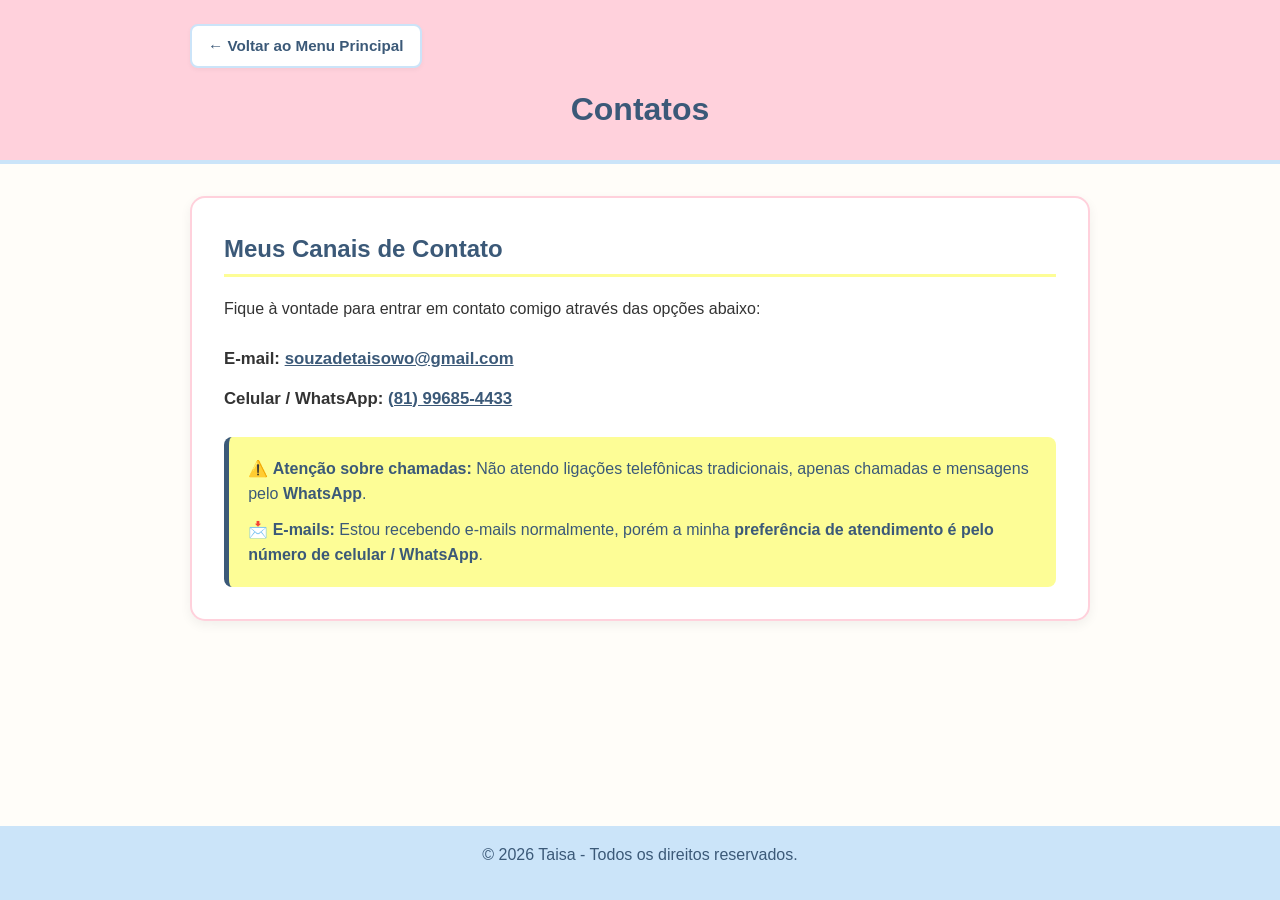
<file: contato.html>
<!DOCTYPE html>
<html lang="pt-br">
<head>
    <meta charset="UTF-8">
    <meta name="viewport" content="width=device-width, initial-scale=1.0">
    <title>Taisa - Contatos</title>
    <link rel="stylesheet" href="css/contatoStyle.css">
</head>
<body>
    <header>
        <div class="voltar-container">
            <a href="index.html" class="btn-voltar">&#8592; Voltar ao Menu Principal</a>
        </div>
        <h1>Contatos</h1>
    </header>

    <main>
        <section>
            <h2>Meus Canais de Contato</h2>
            <p>Fique à vontade para entrar em contato comigo através das opções abaixo:</p>

            <div class="contato-info">
                <ul>
                    <li><strong>E-mail:</strong> <a href="mailto:souzadetaisowo@gmail.com">souzadetaisowo@gmail.com</a></li>
                    <li><strong>Celular / WhatsApp:</strong> <a href="https://wa.me/5581996854433" target="_blank" rel="noopener noreferrer">(81) 99685-4433</a></li>
                </ul>
            </div>

            <div class="aviso-importante">
                <p>⚠️ <strong>Atenção sobre chamadas:</strong> Não atendo ligações telefônicas tradicionais, apenas chamadas e mensagens pelo <strong>WhatsApp</strong>.</p>
                <p>📩 <strong>E-mails:</strong> Estou recebendo e-mails normalmente, porém a minha <strong>preferência de atendimento é pelo número de celular / WhatsApp</strong>.</p>
            </div>
        </section>
    </main>

    <footer>
        <p>&copy; 2026 Taisa - Todos os direitos reservados.</p>
    </footer>
</body>
</html>
</file>
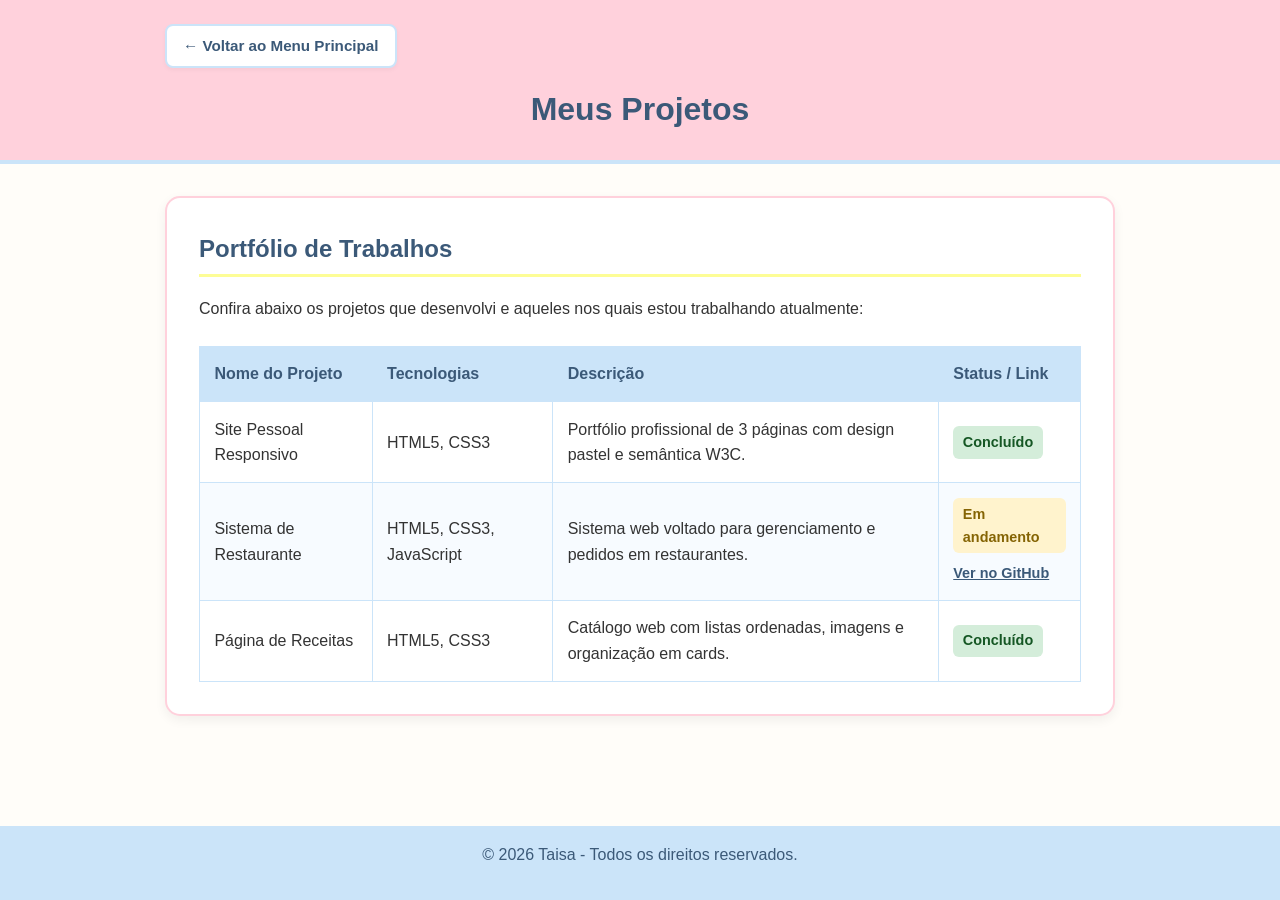
<file: projetos.html>
<!DOCTYPE html>
<html lang="pt-br">
<head>
    <meta charset="UTF-8">
    <meta name="viewport" content="width=device-width, initial-scale=1.0">
    <title>Taisa - Projetos</title>
    <link rel="stylesheet" href="css/projetosStyle.css">
</head>
<body>
    <header>
        <div class="voltar-container">
            <a href="index.html" class="btn-voltar">&#8592; Voltar ao Menu Principal</a>
        </div>
        <h1>Meus Projetos</h1>
    </header>

    <main>
        <section>
            <h2>Portfólio de Trabalhos</h2>
            <p>Confira abaixo os projetos que desenvolvi e aqueles nos quais estou trabalhando atualmente:</p>

            <div class="tabela-responsiva">
                <table>
                    <thead>
                        <tr>
                            <th>Nome do Projeto</th>
                            <th>Tecnologias</th>
                            <th>Descrição</th>
                            <th>Status / Link</th>
                        </tr>
                    </thead>
                    <tbody>
                        <tr>
                            <td>Site Pessoal Responsivo</td>
                            <td>HTML5, CSS3</td>
                            <td>Portfólio profissional de 3 páginas com design pastel e semântica W3C.</td>
                            <td><span class="status-concluido">Concluído</span></td>
                        </tr>
                        <tr>
                            <td>Sistema de Restaurante</td>
                            <td>HTML5, CSS3, JavaScript</td>
                            <td>Sistema web voltado para gerenciamento e pedidos em restaurantes.</td>
                            <td>
                                <span class="status-andamento">Em andamento</span><br>
                                <a href="https://github.com/jrodrigo340/RestauranteSystem" target="_blank" rel="noopener noreferrer" class="link-projeto">Ver no GitHub</a>
                            </td>
                        </tr>
                        <tr>
                            <td>Página de Receitas</td>
                            <td>HTML5, CSS3</td>
                            <td>Catálogo web com listas ordenadas, imagens e organização em cards.</td>
                            <td><span class="status-concluido">Concluído</span></td>
                        </tr>
                    </tbody>
                </table>
            </div>
        </section>
    </main>

    <footer>
        <p>&copy; 2026 Taisa - Todos os direitos reservados.</p>
    </footer>
</body>
</html>
</file>
<file: css/contatoStyle.css>
/* Configurações Gerais e Variáveis de Cores */
:root {
    --rosa-pastel: #ffd1dc;
    --rosa-destaque: #e88d9e;
    --azul-pastel: #cbe4f9;
    --azul-escuro: #3b5978;
    --amarelo-pastel: #fdfd96;
    --texto-principal: #333333;
    --fundo-claro: #fffdf9;
    --branco: #ffffff;
}

* {
    box-sizing: border-box;
    margin: 0;
    padding: 0;
}

body {
    font-family: 'Segoe UI', Tahoma, Geneva, Verdana, sans-serif;
    background-color: var(--fundo-claro);
    color: var(--texto-principal);
    line-height: 1.6;
    display: flex;
    flex-direction: column;
    min-height: 100vh;
}

/* Cabeçalho */
header {
    background-color: var(--rosa-pastel);
    padding: 1.5rem 1rem;
    text-align: center;
    border-bottom: 4px solid var(--azul-pastel);
}

header h1 {
    color: var(--azul-escuro);
    font-size: 2rem;
}

/* Estilo do Botão de Voltar */
.voltar-container {
    text-align: left;
    margin-bottom: 1rem;
    max-width: 900px;
    margin-left: auto;
    margin-right: auto;
    width: 92%;
}

.btn-voltar {
    display: inline-flex;
    align-items: center;
    gap: 6px;
    background-color: var(--branco);
    color: var(--azul-escuro);
    padding: 0.5rem 1rem;
    border-radius: 8px;
    text-decoration: none;
    font-weight: 600;
    font-size: 0.95rem;
    border: 2px solid var(--azul-pastel);
    transition: all 0.3s ease;
    box-shadow: 0 2px 5px rgba(0, 0, 0, 0.04);
}

.btn-voltar:hover {
    background-color: var(--amarelo-pastel);
    color: var(--azul-escuro);
    border-color: var(--rosa-destaque);
    transform: translateY(-2px);
}

/* Conteúdo Principal */
main {
    flex: 1;
    max-width: 900px;
    width: 92%;
    margin: 2rem auto;
}

section {
    background-color: var(--branco);
    padding: 2rem;
    border-radius: 15px;
    box-shadow: 0 4px 12px rgba(0, 0, 0, 0.06);
    border: 2px solid var(--rosa-pastel);
    margin-bottom: 2rem;
}

h2 {
    color: var(--azul-escuro);
    border-bottom: 3px solid var(--amarelo-pastel);
    padding-bottom: 0.4rem;
    margin-bottom: 1.2rem;
}

p {
    margin-bottom: 1rem;
}

/* Informações de Contato */
.contato-info {
    margin: 1.5rem 0;
}

.contato-info ul {
    list-style: none;
}

.contato-info li {
    margin-bottom: 0.8rem;
    font-size: 1.05rem;
}

.contato-info a {
    color: var(--azul-escuro);
    text-decoration: underline;
    font-weight: 600;
    transition: color 0.3s;
}

.contato-info a:hover {
    color: var(--rosa-destaque);
}

/* Caixa de Aviso Importante */
.aviso-importante {
    background-color: var(--amarelo-pastel);
    border-left: 5px solid var(--azul-escuro);
    padding: 1.2rem;
    border-radius: 8px;
    margin-top: 1.5rem;
}

.aviso-importante p {
    margin-bottom: 0.6rem;
    color: var(--azul-escuro);
    font-weight: 500;
}

.aviso-importante p:last-child {
    margin-bottom: 0;
}

/* Rodapé */
footer {
    background-color: var(--azul-pastel);
    color: var(--azul-escuro);
    text-align: center;
    padding: 1rem;
    margin-top: auto;
    font-weight: 500;
}

/* Ajustes Responsivos para Celular */
@media (max-width: 600px) {
    section {
        padding: 1.2rem;
    }

    header h1 {
        font-size: 1.6rem;
    }
}
</file>
<file: css/projetosStyle.css>
/* Configurações Gerais e Variáveis de Cores */
:root {
    --rosa-pastel: #ffd1dc;
    --rosa-destaque: #e88d9e;
    --azul-pastel: #cbe4f9;
    --azul-escuro: #3b5978;
    --amarelo-pastel: #fdfd96;
    --texto-principal: #333333;
    --fundo-claro: #fffdf9;
    --branco: #ffffff;
    --verde-suave: #d4edda;
    --verde-texto: #155724;
    --laranja-suave: #fff3cd;
    --laranja-texto: #856404;
}

* {
    box-sizing: border-box;
    margin: 0;
    padding: 0;
}

body {
    font-family: 'Segoe UI', Tahoma, Geneva, Verdana, sans-serif;
    background-color: var(--fundo-claro);
    color: var(--texto-principal);
    line-height: 1.6;
    display: flex;
    flex-direction: column;
    min-height: 100vh;
}

/* Cabeçalho */
header {
    background-color: var(--rosa-pastel);
    padding: 1.5rem 1rem;
    text-align: center;
    border-bottom: 4px solid var(--azul-pastel);
}

header h1 {
    color: var(--azul-escuro);
    font-size: 2rem;
}

/* Estilo do Botão de Voltar */
.voltar-container {
    text-align: left;
    margin-bottom: 1rem;
    max-width: 950px;
    margin-left: auto;
    margin-right: auto;
    width: 92%;
}

.btn-voltar {
    display: inline-flex;
    align-items: center;
    gap: 6px;
    background-color: var(--branco);
    color: var(--azul-escuro);
    padding: 0.5rem 1rem;
    border-radius: 8px;
    text-decoration: none;
    font-weight: 600;
    font-size: 0.95rem;
    border: 2px solid var(--azul-pastel);
    transition: all 0.3s ease;
    box-shadow: 0 2px 5px rgba(0, 0, 0, 0.04);
}

.btn-voltar:hover {
    background-color: var(--amarelo-pastel);
    color: var(--azul-escuro);
    border-color: var(--rosa-destaque);
    transform: translateY(-2px);
}

/* Conteúdo Principal */
main {
    flex: 1;
    max-width: 950px;
    width: 92%;
    margin: 2rem auto;
}

section {
    background-color: var(--branco);
    padding: 2rem;
    border-radius: 15px;
    box-shadow: 0 4px 12px rgba(0, 0, 0, 0.06);
    border: 2px solid var(--rosa-pastel);
    margin-bottom: 2rem;
}

h2 {
    color: var(--azul-escuro);
    border-bottom: 3px solid var(--amarelo-pastel);
    padding-bottom: 0.4rem;
    margin-bottom: 1.2rem;
}

p {
    margin-bottom: 1rem;
}

/* Tabela de Projetos Responsiva */
.tabela-responsiva {
    overflow-x: auto;
    margin-top: 1.5rem;
}

table {
    width: 100%;
    border-collapse: collapse;
    min-width: 600px;
}

th, td {
    padding: 0.9rem;
    text-align: left;
    border: 1px solid var(--azul-pastel);
    vertical-align: middle;
}

thead {
    background-color: var(--azul-pastel);
    color: var(--azul-escuro);
}

tbody tr:nth-child(even) {
    background-color: #f7fbff;
}

tbody tr:hover {
    background-color: var(--amarelo-pastel);
}

/* Status e Links */
.status-concluido {
    background-color: var(--verde-suave);
    color: var(--verde-texto);
    padding: 0.3rem 0.6rem;
    border-radius: 6px;
    font-size: 0.9rem;
    font-weight: bold;
    display: inline-block;
}

.status-andamento {
    background-color: var(--laranja-suave);
    color: var(--laranja-texto);
    padding: 0.3rem 0.6rem;
    border-radius: 6px;
    font-size: 0.9rem;
    font-weight: bold;
    display: inline-block;
    margin-bottom: 0.4rem;
}

.link-projeto {
    color: var(--azul-escuro);
    font-weight: 600;
    text-decoration: underline;
    font-size: 0.9rem;
    display: inline-block;
}

.link-projeto:hover {
    color: var(--rosa-destaque);
}

/* Rodapé */
footer {
    background-color: var(--azul-pastel);
    color: var(--azul-escuro);
    text-align: center;
    padding: 1rem;
    margin-top: auto;
    font-weight: 500;
}

/* Ajustes para Celular */
@media (max-width: 600px) {
    section {
        padding: 1.2rem;
    }

    header h1 {
        font-size: 1.6rem;
    }
}
</file>
